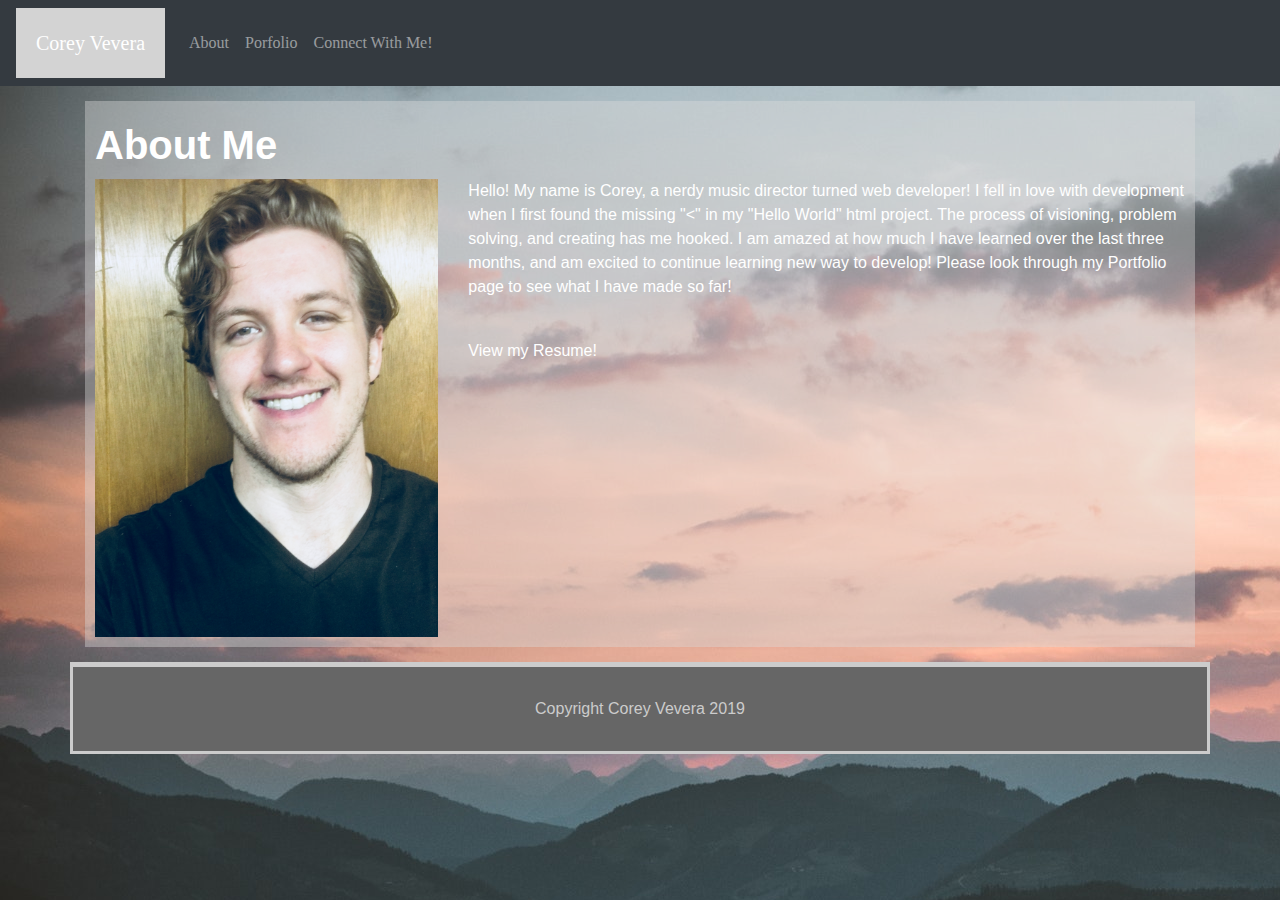
<file: index.html>
<!DOCTYPE html>
<html lang="en">
<head>
    <meta charset="UTF-8">
    <meta name="viewport" content="width=device-width, initial-scale=1.0">
    <meta http-equiv="X-UA-Compatible" content="ie=edge">
    <title>Bootstrap Portfolio</title>
    <link rel="stylesheet" href="https://stackpath.bootstrapcdn.com/bootstrap/4.3.1/css/bootstrap.min.css" integrity="sha384-ggOyR0iXCbMQv3Xipma34MD+dH/1fQ784/j6cY/iJTQUOhcWr7x9JvoRxT2MZw1T" crossorigin="anonymous">
    <link rel="stylesheet" href="style.css">
    <style>
        
    </style>
</head>
        <body>
                <header>
                       
                        <nav class="navbar navbar-expand-lg navbar-dark bg-dark navbar-expand">
                                <a class="navbar-brand" style="color: white" href="#">Corey Vevera</a>
                                <button class="navbar-toggler" type="button" data-toggle="collapse" data-target="#navbarText" aria-controls="navbarText" aria-expanded="false" aria-label="Toggle navigation">
                                  <span class="navbar-toggler-icon"></span>
                                </button>
                                <div class="collapse navbar-collapse" id="navbarText">
                                  <ul class="navbar-nav mr-auto">
                                    <li class="nav-item">
                                      <a class="nav-link" href="index.html" style="color: 777777">About</a>
                                    </li>
                                    <li class="nav-item">
                                      <a class="nav-link" href="portfolio.html">Porfolio</a>
                                    </li>
                                    <li class="nav-item">
                                      <a class="nav-link" href="contact.html">Connect With Me!</a>
                                    </li>
                                  </ul>

                                </div>
                    </header>
                    <div class="container">
                    <section class="About">
                            <article>
                                <div class="row">
                                <div class="col-4">
                                <h1>About Me</h1>
                              </div>
                              <div class="col-4">

                              </div>
                              <div class="col-4">
                                
                              </div>
                            </div>
                                <div class="row">
                                    <div class="col-4">
                                <img src="IMG_0840.jpg" class="img-fluid" alt="Responsive image" height="300px" width="300px" >
                            </div>
                              <br>
                                    <div class="col-8">
                                 <p>Hello! My name is Corey, a nerdy music director turned web developer! I fell in love with development when I first found the missing "<" in my "Hello World" html project. The process of visioning, problem solving, and creating has me hooked. I am amazed at how much I have learned over the last three months, and am excited to continue learning new way to develop! Please look through my Portfolio page to see what I have made so far!</p>
                                    
                                    <br>
                                    
                                    <a href="CVevera Resume (1).pdf" type="application/pdf" width="100%" height="600px">View my Resume! </a>
                                    </div>
                                  </div>
                            </article>
                           
                         </section>
                
         
        
        <div class="row">
            <div class="col-12"></div>
        <footer>
            Copyright Corey Vevera 2019
        </footer>
            </div>
        </div>
        </body>
        
        </html>
</file>
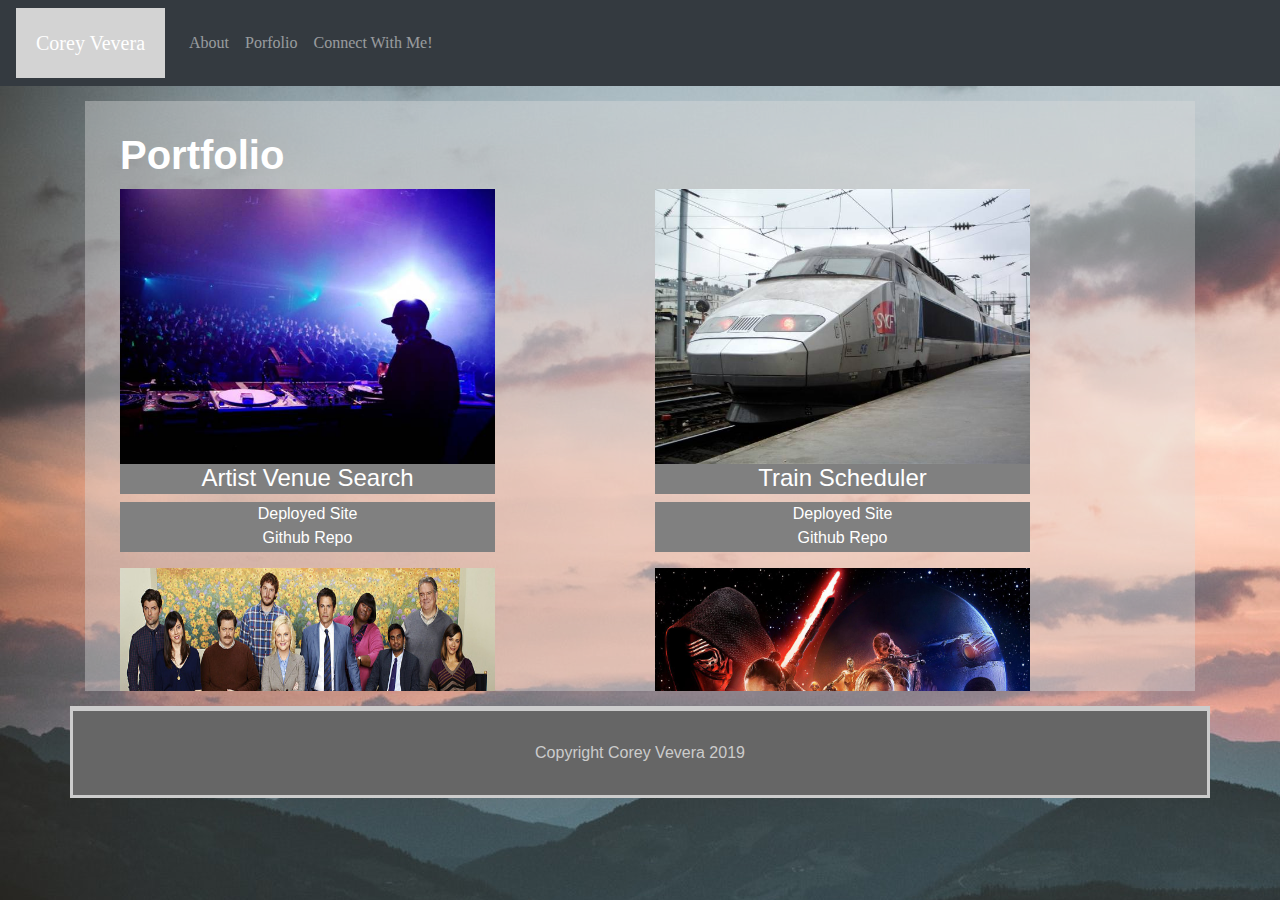
<file: portfolio.html>
<!DOCTYPE html>
<html lang="en">
<head>
    <meta charset="UTF-8">
    <meta name="viewport" content="width=device-width, initial-scale=1.0">
    <meta http-equiv="X-UA-Compatible" content="ie=edge">
    <title>Bootstrap Portfolio</title>
    <link rel="stylesheet" href="https://stackpath.bootstrapcdn.com/bootstrap/4.3.1/css/bootstrap.min.css" integrity="sha384-ggOyR0iXCbMQv3Xipma34MD+dH/1fQ784/j6cY/iJTQUOhcWr7x9JvoRxT2MZw1T" crossorigin="anonymous">
    <link rel="stylesheet" href="style.css">
</head>
<body>

                <header>
                       
                        <nav class="navbar navbar-expand-lg navbar-dark bg-dark navbar-expand">
                                <a class="navbar-brand" style="color: white" href="#">Corey Vevera</a>
                                <button class="navbar-toggler" type="button" data-toggle="collapse" data-target="#navbarText" aria-controls="navbarText" aria-expanded="false" aria-label="Toggle navigation">
                                  <span class="navbar-toggler-icon"></span>
                                </button>
                                <div class="collapse navbar-collapse" id="navbarText">
                                  <ul class="navbar-nav mr-auto">
                                    <li class="nav-item">
                                      <a class="nav-link" href="index.html">About <span class="sr-only">(current)</span></a>
                                    </li>
                                    <li class="nav-item">
                                      <a class="nav-link" href="portfolio.html">Porfolio</a>
                                    </li>
                                    <li class="nav-item">
                                      <a class="nav-link" href="contact.html">Connect With Me!</a>
                                    </li>
                                  </ul>
                                    
                                </div>
                    </header>
                    <div class="container">
                    <section class="portfolio">
                        <div class="container">
                        <div class="row">
                            <div class="col-12">
                                 <h1>Portfolio</h1>
                             </div>
                        </div>
                         
                            <div class="row">
                                 <div class="col-md-6">
                                         <div id="projects-1">
                                             <img src="nightlife-q-c-640-480-5.jpg" height="150px">
                                                  <h4 class="projects">Artist Venue Search</h4>
                                                  <p class="portfolio-links">
                                                  <a href="https://cvevera.github.io/unc_codingbootcamp_project1/">Deployed Site</a>
                                                  <br>
                                                  <a href="https://github.com/cvevera/unc_codingbootcamp_project1">Github Repo</a>
                                                </p>
                                         </div>
                                 </div>
                                <div class="col-md-6">
                                    <div id="projects-2">
                                        <img src="transport-q-c-640-480-6.jpg" height="150px">
                                              <h4 class="projects">Train Scheduler</h4>
                                              <p class="portfolio-links">
                                              <a href="https://cvevera.github.io/Train-Scheduler/"> Deployed Site</a>
                                              <br>
                                              <a href="https://github.com/cvevera/Train-Scheduler">Github Repo</a>
                                            </p>
                                     </div>
                                </div>
                            </div>
                       
                        <div class="row">
                            <div class="col md-6">
                                <div id="projects-3">
                                       <img src="parks-and-rec (1).jpg" height="150px">
                                    <h4 class="projects">Trivia Game</h4>
                                </a>
                                <p class="portfolio-links">
                                    <a href="https://cvevera.github.io/TriviaGame/">Deployed Site</a>
                                    <br>
                                    <a href="https://github.com/cvevera/TriviaGame">Github Repo</a>
                                  </p>
                                </div>
                            </div>
                            <div class="col-md-6">
                                <div id="projects-4">
                                     <img src="147767-tv-feature-what-order-should-you-watch-all-the-star-wars-films-image1-1wdfjceytb.jpg" height="150px">
                                    <h4 class="projects">
                                        GifTastic!
                                    </h4>
                                </a>
                                <p class="portfolio-links">
                                    <a href="https://cvevera.github.io/GifTastic/">Deployed Site</a>
                                    <br>
                                    <a href="https://github.com/cvevera/GifTastic">Github Repo</a>
                                  </p>
                                </div>
                            </div>
                        </div>
                        <div class="container-portfolio"></div>
                        <div class="row">
                        <div class="col-md-6">
                                 <div id="projects-5">
                                        <!-- <a href="#"><img src="technics-q-c-200-100-9.jpg" height="150px">
                                    <h4 class="projects">
                                        Rock Paper Sissors
                                    </h4>
                                </a> -->
                                
                            </div>
                        </div>
                    </div>
                     </section>
                     <div class="row">
                            <div class="col-12"></div>
                        <footer>
                            Copyright Corey Vevera 2019
                        </footer>
                            </div>
                        </div>
</body>
</html>
</file>
<file: style.css>
.container  {

    font-family: 'Arial', 'Helvetica Neue', Helvetica, sans-serif;
    margin: auto;
    

}

header {

	font-family: 'Georgia', Times, Times New Roman, serif;
	background-color: #ffffff;
	/* border-bottom: 2pt;
	border-style: solid;
    border-color: #cccccc; */
    margin: auto;
}

.navbar-brand {
    font-family: 'Georgia', Times, Times New Roman, serif;
    background-color: lightgrey;
    color: white;
    padding-top: 20px;
    padding-bottom: 20px;
    padding-left: 20px;
    padding-right: 20px;
}

.navbar,.navbar-expand-lg, .navbar-light. .bg-light {
    /* position: absolute;
	width: 200px;
	float: left; */
    background-color:rgb(220,220,220, 0.4);
    border-style: solid;
    border-color: #cccccc;
    /* left: 900px;
    top: 40px; */
}

a {

	color: white;
	text-decoration: none;
}

a:hover {color: #666666}

body {
    background-image: url("scenic-view-of-mountains-during-dawn-1261728.jpg");
    margin: auto;}

h1 {

	color: White;
    display: block;
    font-size: 32;
    margin-top: 10px;
    margin-bottom: 10px;
    margin-left: 0;
    margin-right: 0;
    font-weight: bold;
    /* border-bottom: #cccccc solid 2px; */
}

p {color: White;
}

footer {

	width:100%;
	text-align: center;
	background-color: #666666;
	color: #cccccc;
	padding: 30px 0 30px 0;
	border-top: 5px;
	border-style: solid;
    /* border-color: #4aaaa5; */
    clear: both;
}

.navbar-text {

    font-size: 19pt;
    color: white;
    /* background-color: #4aaaa5;} */
}


.About {

	background-color: rgb(220,220,220, 0.4);
	width:100%;
	height: 60%;
    display: flex;
    margin-right: auto;
    margin-left: auto;
    padding: 10px;
    margin-top: 15px;
    margin-bottom: 15px;
    box-align: center;
    display: flex;
    flex-flow: row wrap;
    justify-content: flex-end;
}

/* CONTACT CSS */
.connect {
    Color: White;
    width: 350px;
    height: 400px;
    font-family: 'Georgia', Times, Times New Roman, serif;
    background-color:rgb(220,220,220, 0.4);
    margin-right: auto;
    margin-left: auto;
    padding: 10px;
    margin-top: 15px;
    margin-bottom: 15px;
    box-align: center;

}
#connect {
    text-align: center;
}

.contact-name {
    width: 800px;
}
.contact-email {
    width: 800px;
}
.contact-message {
    width: 800px;
}

input {
    width: 800px;}

.btn, .btn-primary {
    padding: 20px;
    color: white;
    background-color: gray;
    font-size: 18px;
    box-align: center;
    margin-top:10px;
}
.btn, .btn-primary:hover {background-color: lightgrey}

/* PORTFOLIO CSS */
.projects {
    color: white;
    background-color: grey;
    text-align: center;
    display: block;
    width: 375px;
    height: 30px;

}
.portfolio-links {
color: white;
background-color: grey;
text-align: center;
display: block;
width: 375px;
height: 50px;
}

.portfolio {
    Color: #777777;
    width: 100%;
    height: 590px;
    font-family: 'Georgia', Times, Times New Roman, serif;
    background-color:rgb(220,220,220, 0.4);
    margin-right: auto;
    margin-left: auto;
    padding: 20px;
    margin-top: 15px;
    margin-bottom: 15px;
    box-align: center;
    overflow: auto;
}
input, textarea{
    background-color:#666;
    color: #FFF;
}

.navbar .navbar-expand-lg .navbar-dark .bg-dark .navbar-expand {
    background: rgba(255, 255, 255, 0.3);
}
img {
    height: 275px;
    width: 375px;
}
</file>
